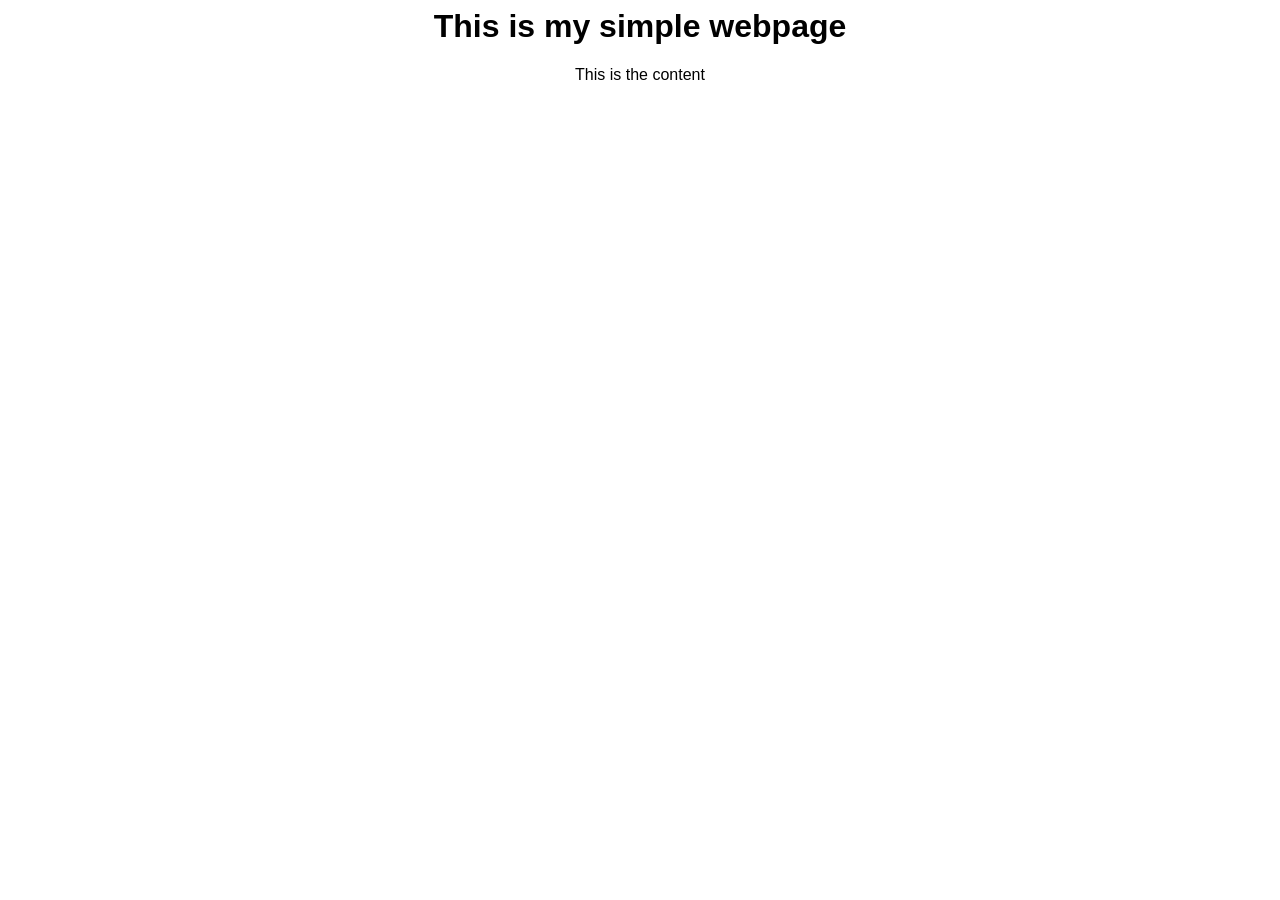
<file: index.html>
<html>
  </body>
      <head>
            <link rel="stylesheet" href="style.css">
      </head>
      <body>
            <h1 id="title">This is my simple webpage</h1>
            <div class="container">
            <div class="content clickable"> Click Here!
            </div>
            <script src="app.js"></script>
      </body>
</html>
</file>
<file: style.css>
body {
      font-family: Calibri, "Segoe UI", Arial, sans-serif;
}

h1 {
    text-align: center;
}

.container {
    margin: 0 auto;
    width: 800px;
    text-align: center;
}

.clickable {
    cursor:hand;
}
</file>
